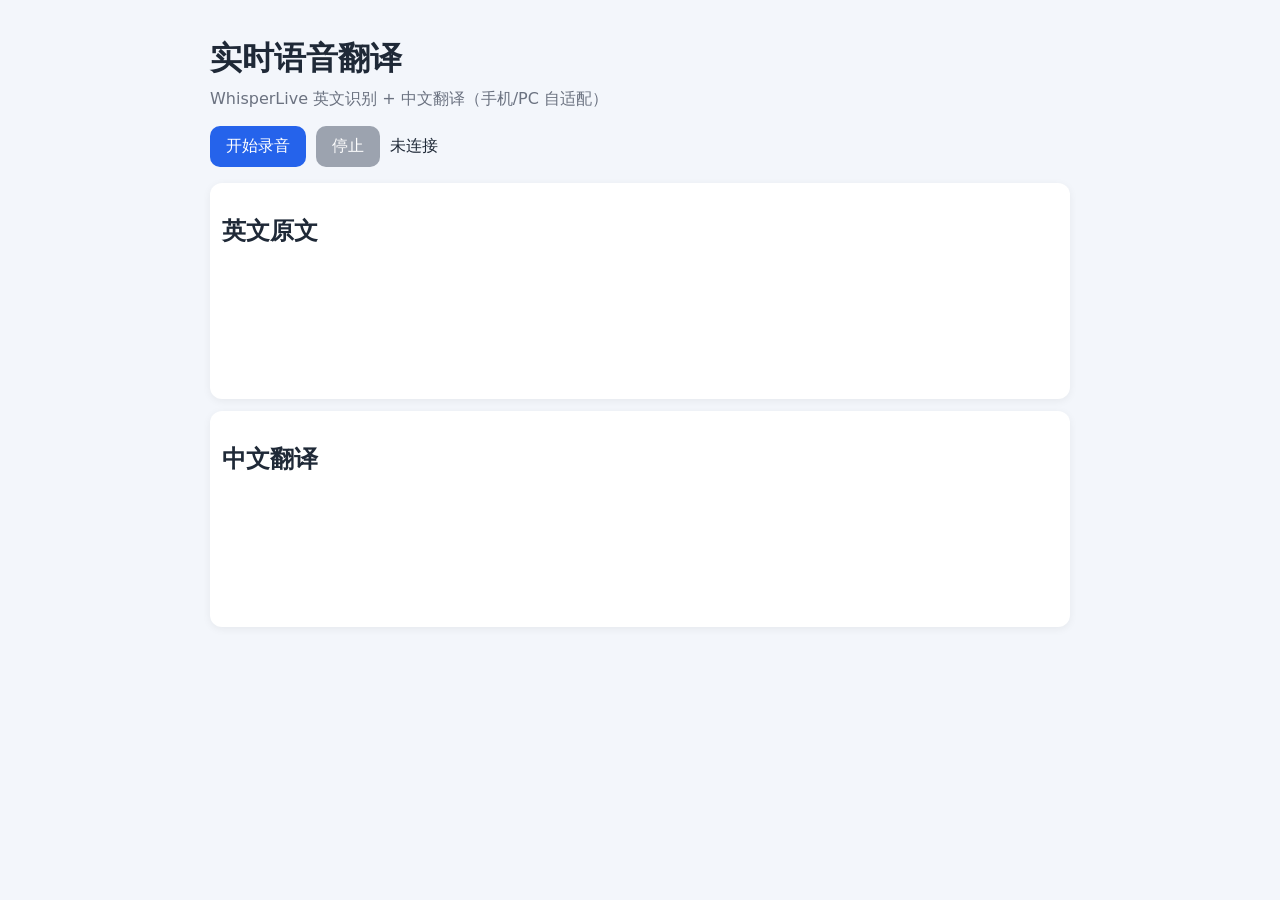
<file: templates/index.html>
<!doctype html>
<html lang="zh-CN">
  <head>
    <meta charset="utf-8" />
    <meta name="viewport" content="width=device-width, initial-scale=1" />
    <title>实时语音翻译 (EN → 中文)</title>
    <link rel="stylesheet" href="/static/style.css" />
  </head>
  <body>
    <main class="container">
      <h1>实时语音翻译</h1>
      <p class="subtitle">WhisperLive 英文识别 + 中文翻译（手机/PC 自适配）</p>

      <section class="controls">
        <button id="startBtn">开始录音</button>
        <button id="stopBtn" disabled>停止</button>
        <span id="status">未连接</span>
      </section>

      <section class="panel">
        <h2>英文原文</h2>
        <div id="enText" class="text-box"></div>
      </section>

      <section class="panel">
        <h2>中文翻译</h2>
        <div id="zhText" class="text-box"></div>
      </section>
    </main>

    <script src="/static/app.js"></script>
  </body>
</html>
</file>
<file: static/style.css>
:root { font-family: system-ui, -apple-system, Segoe UI, Roboto, sans-serif; }
body { margin: 0; background: #f3f6fb; color: #1f2937; }
.container { max-width: 860px; margin: 0 auto; padding: 16px; }
h1 { margin-bottom: 8px; }
.subtitle { margin-top: 0; color: #6b7280; }
.controls { display: flex; gap: 10px; flex-wrap: wrap; align-items: center; margin-bottom: 16px; }
button { border: none; border-radius: 10px; padding: 10px 16px; font-size: 16px; cursor: pointer; }
#startBtn { background: #2563eb; color: #fff; }
#stopBtn { background: #9ca3af; color: #fff; }
.panel { background: white; border-radius: 12px; padding: 12px; margin-bottom: 12px; box-shadow: 0 2px 8px rgba(0,0,0,.06); }
.text-box { min-height: 120px; white-space: pre-wrap; line-height: 1.5; font-size: 16px; }
@media (max-width: 640px) {
  .container { padding: 12px; }
  h1 { font-size: 22px; }
  .text-box { font-size: 15px; min-height: 100px; }
  button { width: 100%; }
}
</file>
